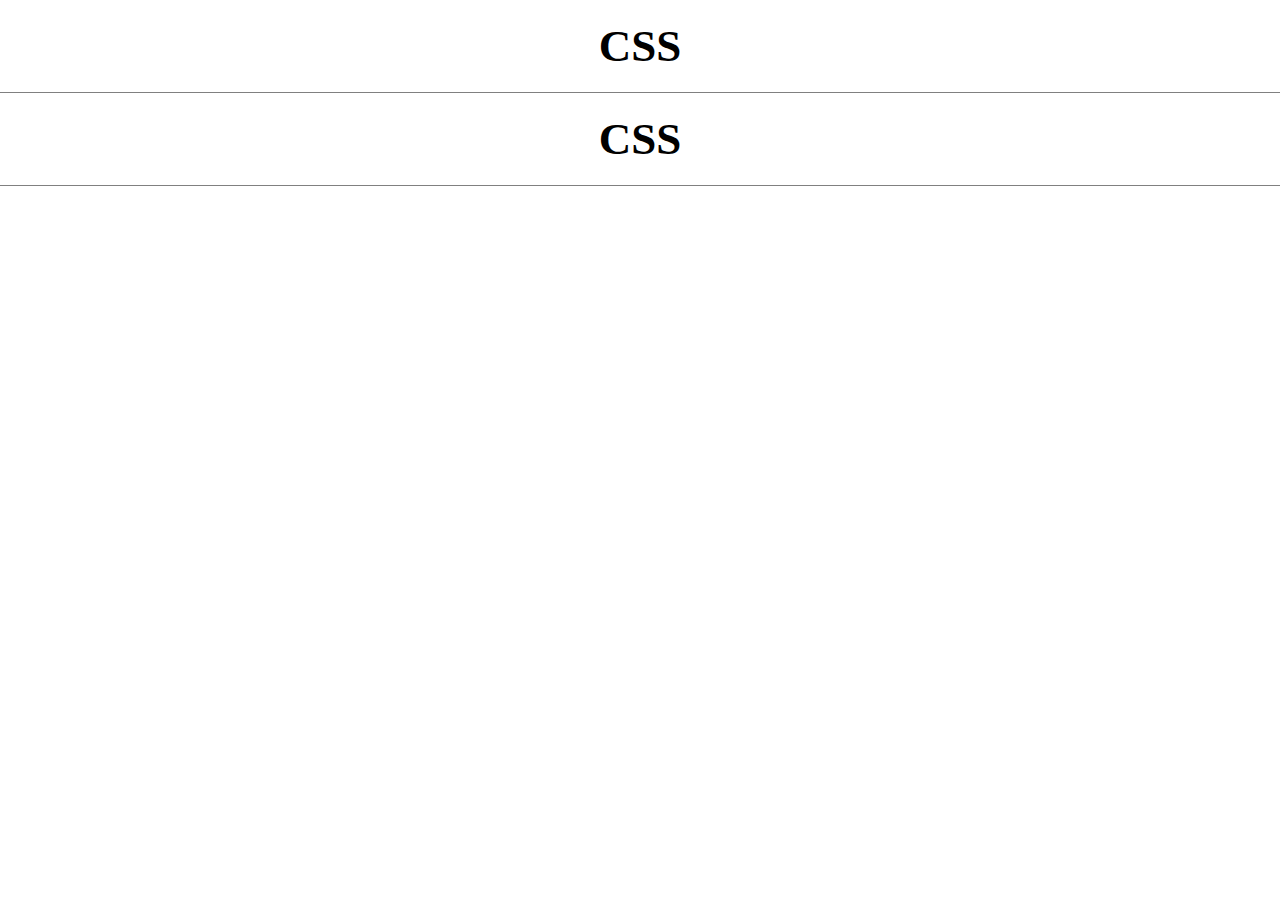
<file: w07/box.html>
<!-- box.html --> 
<!DOCTYPE html>
<html>
  <head>
    <meta charset="utf-8">
    <title>box model</title>
    <link rel="stylesheet" href="mystyle.css">
  </head>
  <body>
    <h1>CSS</h1>
    <h1>CSS</h1>
  </body>
</html>
</file>
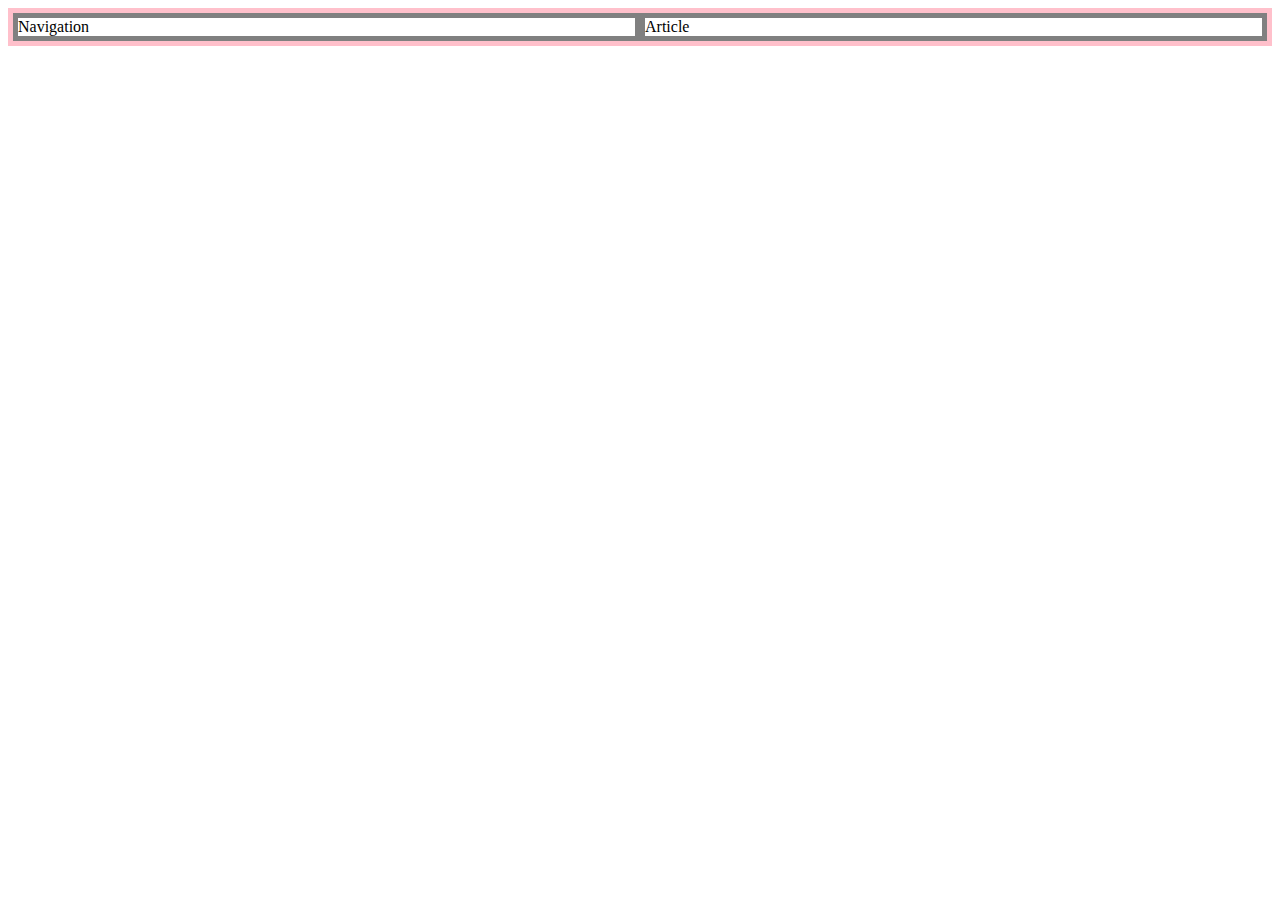
<file: w07/grid.html>
<!-- grid.html -->
<!DOCTYPE html>
<html>

<head>
  <title></title>
  <style>
    div {
      border: 5px solid gray;
    }
    #grid {
      border: 5px solid pink;
      display: grid;
      grid-template-columns: 1fr 1fr;
    }
  </style>
</head>

<body>
    <div id="grid">
        <div>Navigation</div>
        <div>Article</div>
    </div> 
</body>

</html>
</file>
<file: w07/mystyle.css>
/* mystyle.css */
h1 {
  font-size: 45px;
  text-align: center;
  border-bottom: 1px solid gray;
  margin: 0px;
  padding: 20px;
}

#grid ol {
  border-right: 1px solid gray;
  width: 100px;
  margin: 0px;
  padding: 20px;
}

body {
  margin: 0px;
}

#grid {
  display: grid;
  grid-template-columns: 150px 1fr;
}

/* 화면 크기가 800px 보다 작다면 */
@media(max-width: 768px){
  #grid {
    display: block;
  }
  #grid ol {
    border-right: none;
  }
  h1 {
    border-bottom: none;
    font-size: 25px;
  }
}
@media(max-width: 600px){
  h1 {
    border: 5px solid gray;
    font-size: 50px;
  }
}
</file>
